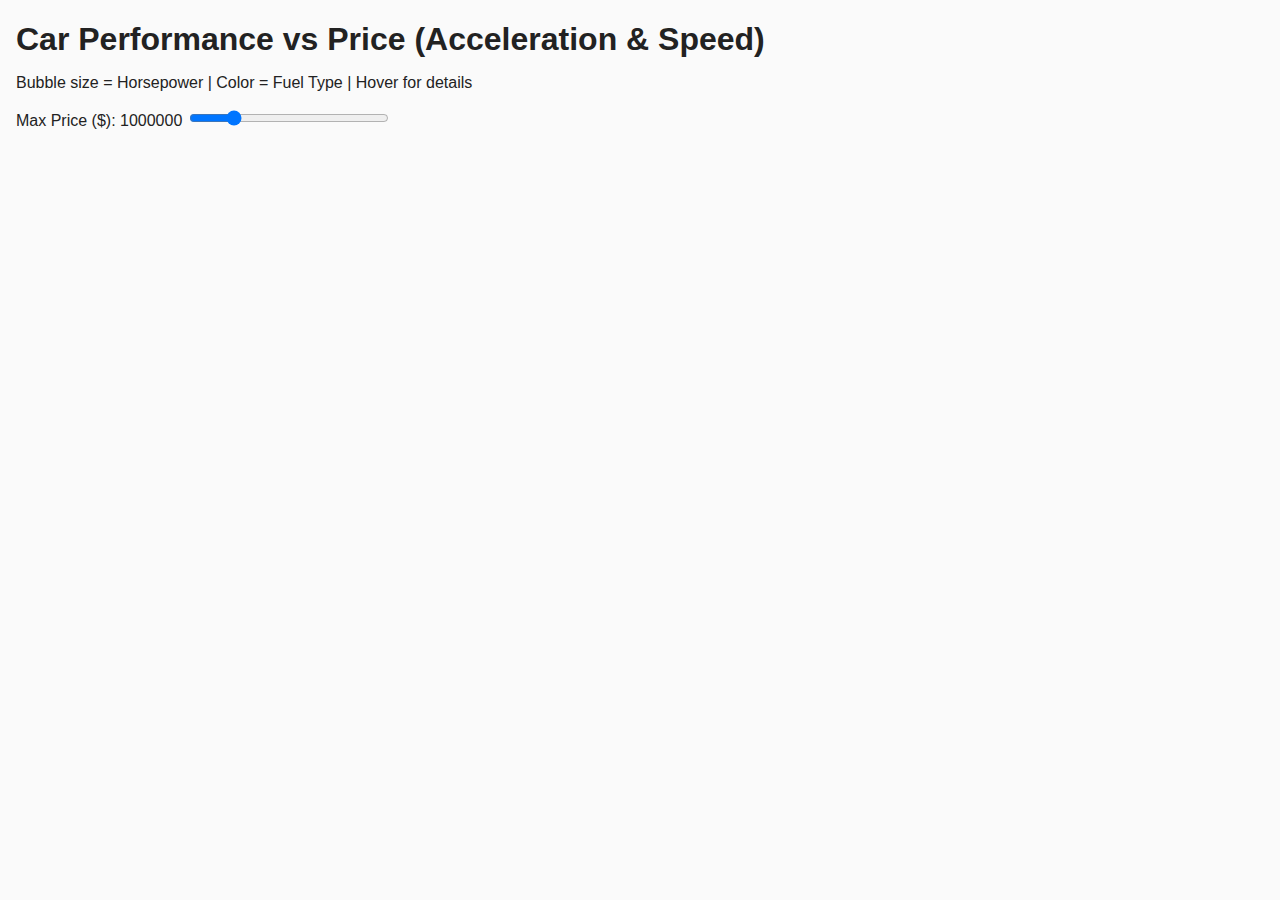
<file: Exercises/CarsDataset/index.html>
<!DOCTYPE html>
<html lang="en">
<head>
  <meta charset="UTF-8">
  <title>Car Performance vs Price Bubble Plot</title>
  <link rel="stylesheet" href="style.css">
</head>
<body>
  <h1>Car Performance vs Price (Acceleration & Speed)</h1>
  <p>Bubble size = Horsepower | Color = Fuel Type | Hover for details</p>
  <div id="controls">
    <label>Max Price ($): <span id="priceLabel">1000000</span></label>
    <input id="priceSlider" type="range" min="10000" max="5000000" step="50000" value="1000000">
  </div>

  <script src="sketch.js"></script>
</body>
</html>
</file>
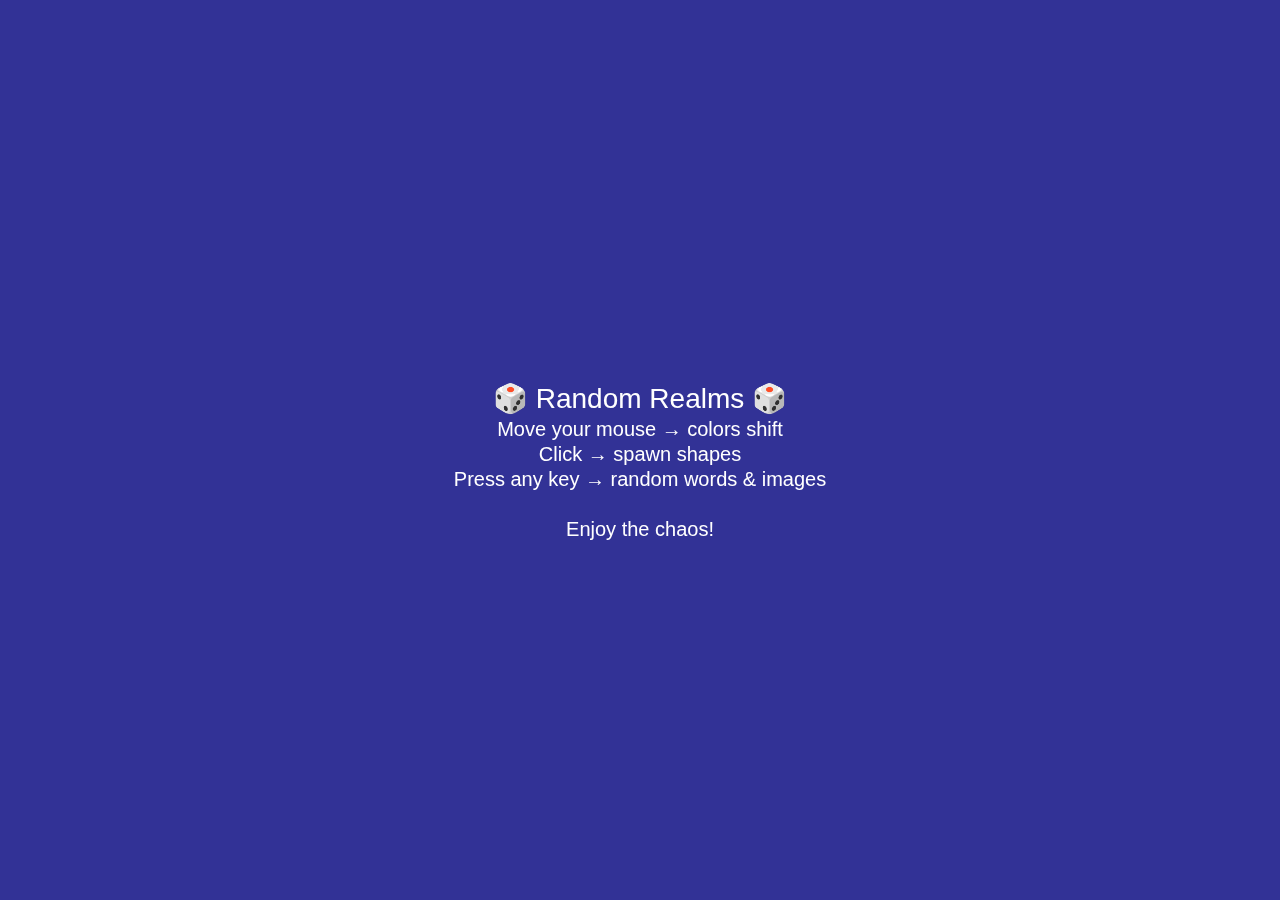
<file: Exercises/Interactive Randomizer/index.html>
<!DOCTYPE html>
<html lang="en">
  <head>
    <meta charset="utf-8" />
    <meta name="viewport" content="width=device-width, initial-scale=1.0">

    <title>Sketch</title>

    <link rel="stylesheet" type="text/css" href="style.css">

    <script src="libraries/p5.min.js"></script>
    <script src="libraries/p5.sound.min.js"></script>
  </head>

  <body>
    <script src="sketch.js"></script>
  </body>
</html>
</file>
<file: Exercises/CarsDataset/style.css>
body {
  font-family: Arial, sans-serif;
  margin: 16px;
  background: #fafafa;
  color: #222;
}

h1 {
  margin-bottom: 6px;
}

#controls {
  margin: 10px 0;
}

button {
  padding: 6px 10px;
  border: none;
  background: #333;
  color: white;
  border-radius: 4px;
  cursor: pointer;
}

button:hover {
  background: #555;
}

input[type="range"] {
  width: 200px;
}
</file>
<file: Exercises/Interactive Randomizer/style.css>
html, body {
  margin: 0;
  padding: 0;
}

canvas {
  display: block;
}
</file>
